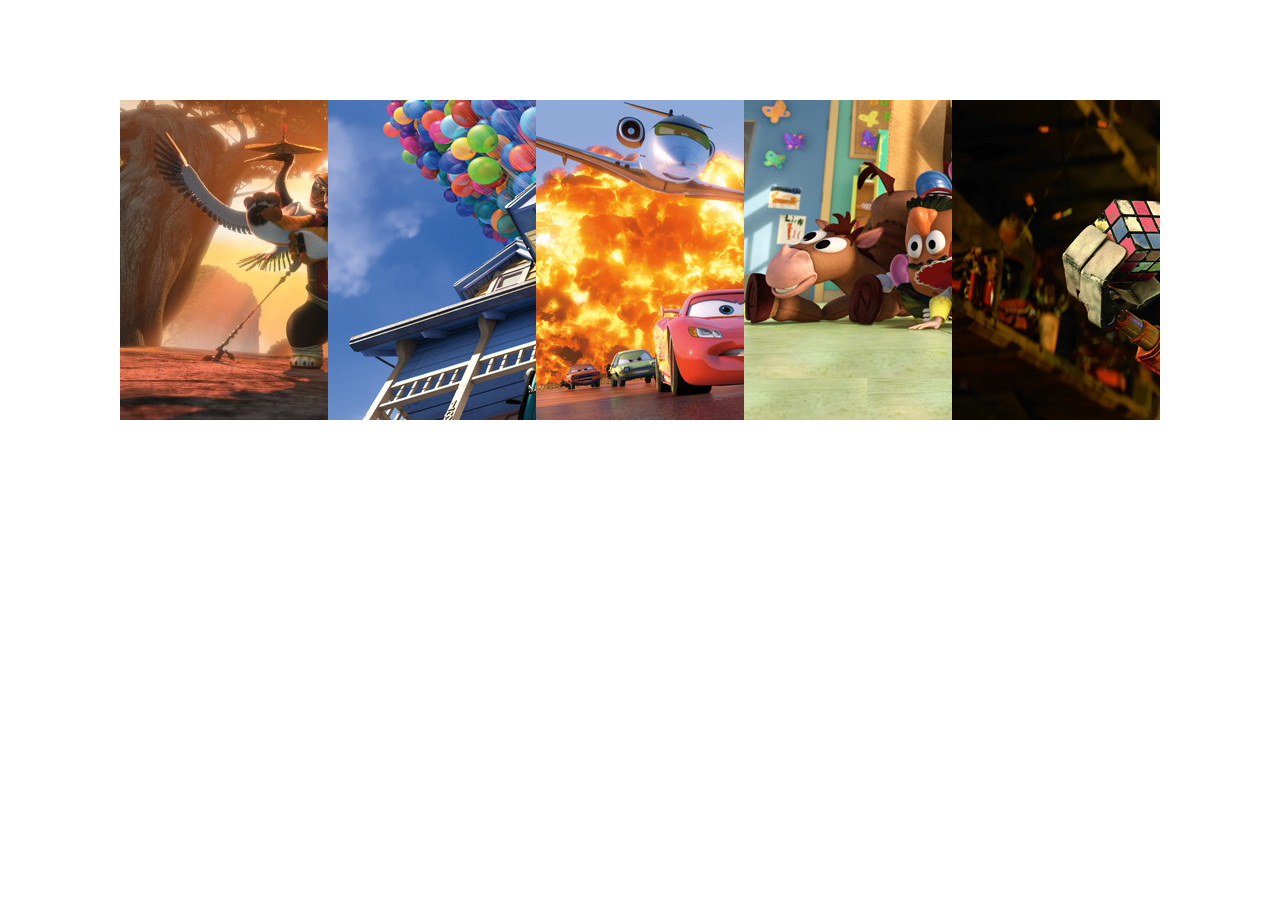
<file: css3手风琴/index.html>
<!DOCTYPE html>
<html lang="en">
<head>
    <meta charset="UTF-8">
    <title>Title</title>
    <link rel="stylesheet" href="css/css.css">
</head>
<body>
    <ul class="shoufengqin">
        <li><img src="images/img1.jpg" alt=""></li>
        <li><img src="images/img2.jpg" alt=""></li>
        <li><img src="images/img3.jpg" alt=""></li>
        <li><img src="images/img4.jpg" alt=""></li>
        <li><img src="images/img5.jpg" alt=""></li>
    </ul>
</body>
</html>
</file>
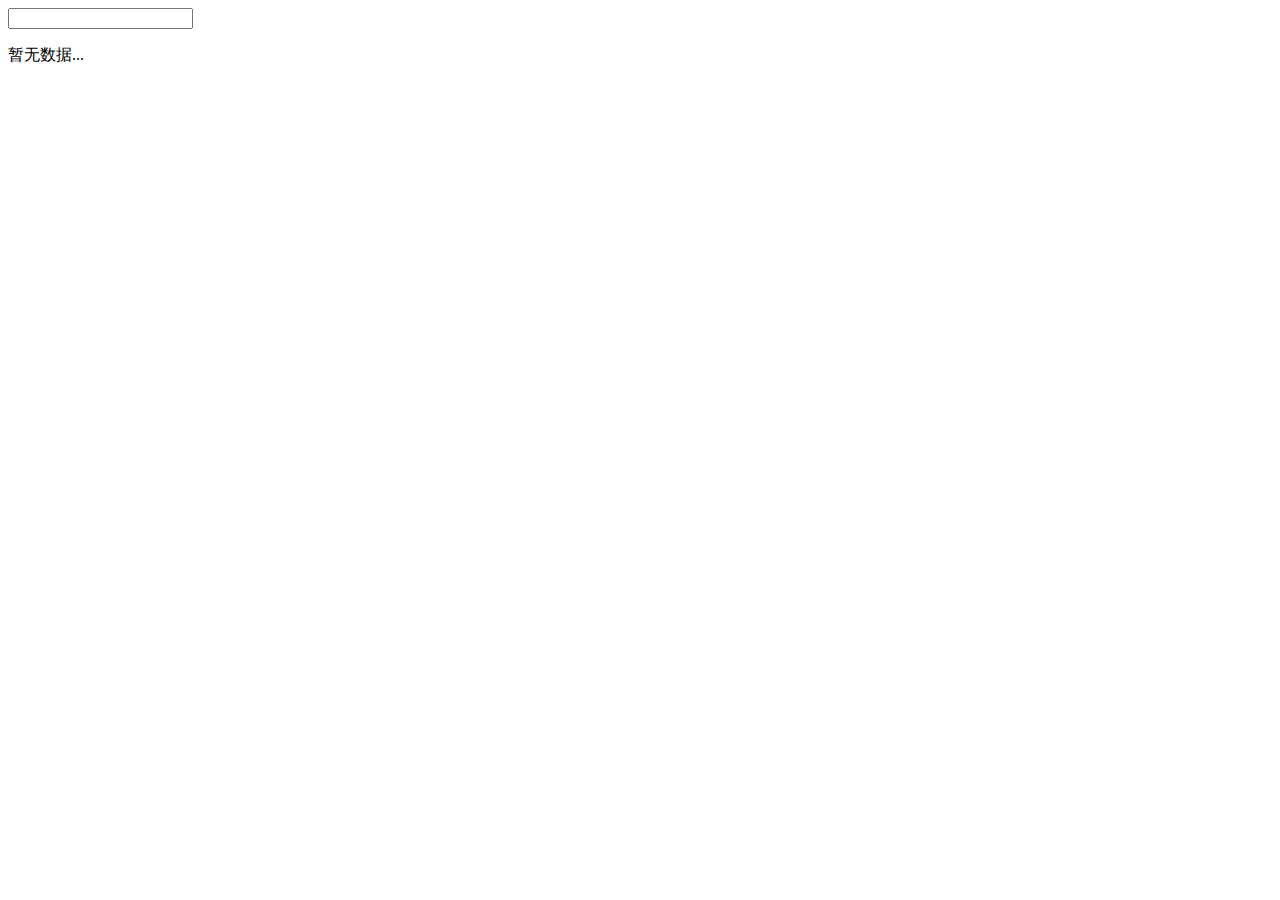
<file: 百度下拉列表/百度下拉列表.html>
<!doctype html>
<html lang="en">
<head>
    <meta charset="UTF-8">
    <meta name="viewport"
          content="width=device-width, user-scalable=no, initial-scale=1.0, maximum-scale=1.0, minimum-scale=1.0">
    <meta http-equiv="X-UA-Compatible" content="ie=edge">
    <title>百度下拉列表</title>
    <style>
        ul,li {
            list-style: none;
        }
        .gray {
            background: #ccc;
        }

    </style>
    <script src="lib/vue.js"></script>
    <script src="lib/vue-resource.js"></script>
    <script>
        window.onload = function () {
            new Vue({
                el:".box",
                data:{
                    inputData:"" ,
                    listData:[],
                    now:-1
                },
                methods:{
                    get:function (ev) {
                        if(ev.keyCode == 13){
                            this.inputData = this.listData[this.now];
                            window.open("https://6www.baidu.com/s?wd="+this.inputData);
                            this.inputData="";
                        }
                        if(ev.keyCode == 38 || ev.keyCode == 40){
                            return;
                        }
                       this.$http.jsonp("https://sp0.baidu.com/5a1Fazu8AA54nxGko9WTAnF6hhy/su",{
                           wd:this.inputData
                       },{
                           jsonp:"cb"
                       }).then(function (res) {
                           this.listData = res.data.s;
                       },function () {

                       });
                    },
                    changeDown:function () {
                        this.now ++;
                        if(this.now == this.listData.length) {
                            this.now = -1;
                        }
                        this.inputData = this.listData[this.now];
                    },
                    changeUp:function () {
                        this.now --;
                        if(this.now == -2) {
                            this.now = this.listData.length-1;
                        }
                        this.inputData = this.listData[this.now];
                    }
                }
            });
        }
    </script>
</head>
<body>
    <div class="box">
        <input type="text" v-model="inputData" @keyup="get($event)" @keydown.down="changeDown()" @keydown.up.prevent="changeUp()">
        <ul>
            <li v-for="value in listData" :class="{gray:$index == now}">
                {{value}}
            </li>
        </ul>
        <p v-show="listData.length == 0">暂无数据...</p>
    </div>
</body>
</html>
</file>
<file: css3手风琴/css/css.css>
* {
    margin: 0;
    padding: 0;
}
ul,li {
    list-style: none;
}
.shoufengqin {
    width: 1040px;
    height: 320px;
    margin: 100px auto;
    overflow: hidden;
}
.shoufengqin li {
    float: left;
    width: 208px;
    transition: width,2s;
}
.shoufengqin:hover li {
    width: 100px;
}
.shoufengqin li:hover {
    width: 640px;
}
</file>
